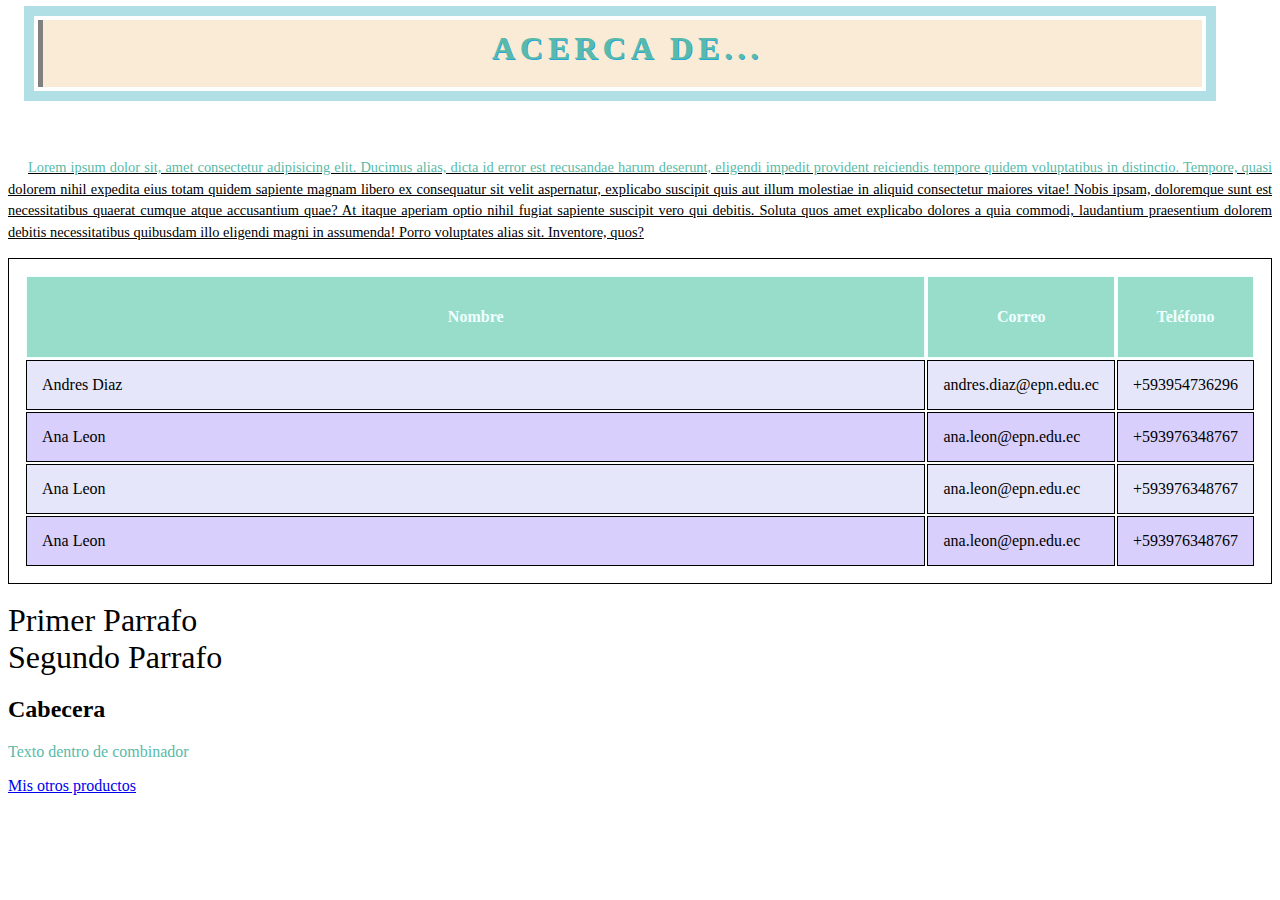
<file: about.html>
<!DOCTYPE html>
<html lang="en">
<head>
    <meta charset="UTF-8">
    <meta name="viewport" content="width=device-width, initial-scale=1.0">
    <title>Acerca de...</title>
    <link href="https://cdn.jsdelivr.net/npm/bootstrap@5.3.2/dist/css/bootstrap.min.css" rel="stylesheet" 
        integrity="sha384-T3c6CoIi6uLrA9TneNEoa7RxnatzjcDSCmG1MXxSR1GAsXEV/Dwwykc2MPK8M2HN" crossorigin="anonymous">

    <script src="https://cdn.jsdelivr.net/npm/@popperjs/core@2.11.8/dist/umd/popper.min.js" integrity="sha384-I7E8VVD/ismYTF4hNIPjVp/Zjvgyol6VFvRkX/vR+Vc4jQkC+hVqc2pM8ODewa9r" crossorigin="anonymous"></script>
    <script src="https://cdn.jsdelivr.net/npm/bootstrap@5.3.2/dist/js/bootstrap.min.js" integrity="sha384-BBtl+eGJRgqQAUMxJ7pMwbEyER4l1g+O15P+16Ep7Q9Q+zqX6gSbd85u4mG4QzX+" crossorigin="anonymous"></script>
    
    <style>
        /* Tus estilos personalizados si es necesario */
        #titulo {
            font-weight: bold;
            font-size: 2em;
            color: rgb(177, 115, 177);
            text-align: center;
            vertical-align: text-bottom;
            text-transform: uppercase;
            letter-spacing: 5px;
            text-shadow: 1px 1px rgb(40, 166, 216);
            background-color: antiquewhite;
            border-left: 5px gray solid;
            padding: 10px 30px 20px 40px;
            margin: 20px 70px 70px 30px;
            outline-style: solid;
            outline-color: powderblue;
            outline-width: 10px;
            outline-offset: 4px;
            font-family: "Times New Roman", sans-serif;
        }

        .inicio {
            font-size: 0.9em;
            text-align: justify;
            text-decoration: underline;
            text-indent: 20px;
            line-height: 1.5;
        }

        table, td, th {
            border: 1px solid;
            width: 100%;
            padding: 15px;
        }

        table {
            border-collapse:separate;
        }

        thead tr th{
            height: 50px;
            text-align: center;
            color: azure;
            vertical-align: middle;
            background-color: #98DDCA;
            font-family: "Times New Roman", sans-serif;
        }

        td:hover {
            color: #F5B7B1;
        }

        tr:nth-child(even) {
            background-color: #D9CFFC;
        }

        tr:nth-child(odd) {
            background-color: #E6E6FA;
        }

        span:first-child {
            font-size: 1em;
            font-family: "Times New Roman", sans-serif;
        }

        p::first-line {
            color: #59baa9;
            font-family: "Times New Roman", sans-serif;
        }

        .combinador > p {
            background-color: beige;
            font-family: "Times New Roman", sans-serif;
            font-size: 3em;
        }

        #Parrafo{
            font-family: "Times New Roman", sans-serif;
            font-size: 2em;
        }

        .combinador > h1{
            font-family: "Times New Roman", sans-serif;
        }
        
    </style>
</head>
<body class="container">
    <!-- Utilizamos el sistema de rejilla de Bootstrap -->

    <p id="titulo" class="text-center font-weight-bold display-4 text-uppercase mt-5">Acerca de...</p>

    <p class="inicio">
        Lorem ipsum dolor sit, amet consectetur adipisicing elit. Ducimus alias, dicta id error est recusandae harum deserunt, eligendi impedit provident reiciendis tempore quidem voluptatibus in distinctio. Tempore, quasi dolorem nihil expedita eius totam quidem sapiente magnam libero ex consequatur sit velit aspernatur, explicabo suscipit quis aut illum molestiae in aliquid consectetur maiores vitae! Nobis ipsam, doloremque sunt est necessitatibus quaerat cumque atque accusantium quae? At itaque aperiam optio nihil fugiat sapiente suscipit vero qui debitis. Soluta quos amet explicabo dolores a quia commodi, laudantium praesentium dolorem debitis necessitatibus quibusdam illo eligendi magni in assumenda! Porro voluptates alias sit. Inventore, quos?
    </p>

    <div class="container">
        <table class="table-responsive">
            <thead >
                <tr >
                    <th>Nombre</th>
                    <th>Correo</th>
                    <th>Teléfono</th>
                </tr>
            </thead>
            <tbody>
                <tr>
                    <td>Andres Diaz</td>
                    <td>andres.diaz@epn.edu.ec</td>
                    <td>+593954736296</td>
                </tr>
                <tr>
                    <td>Ana Leon</td>
                    <td>ana.leon@epn.edu.ec</td>
                    <td>+593976348767</td>
                </tr>
                <tr>
                    <td>Ana Leon</td>
                    <td>ana.leon@epn.edu.ec</td>
                    <td>+593976348767</td>
                </tr>
                <tr>
                    <td>Ana Leon</td>
                    <td>ana.leon@epn.edu.ec</td>
                    <td>+593976348767</td>
                </tr
            </tbody>
        </table>
    </div>

    <br>

    <div class="row">
        <div id="Parrafo"  class="col">
            <span>Primer Parrafo</span>
        </div>
        <div id="Parrafo" class="col" >
            <span>Segundo Parrafo</span>
        </div>
        <div class="col" class="combinador">
            <h2>Cabecera</h1>
            <p>Texto dentro de combinador</p>
        </div>
    </div>

    <a href="https://es.wikipedia.org" target="_self" class="btn btn-primary">Mis otros productos</a>
</body>
</html>
</file>
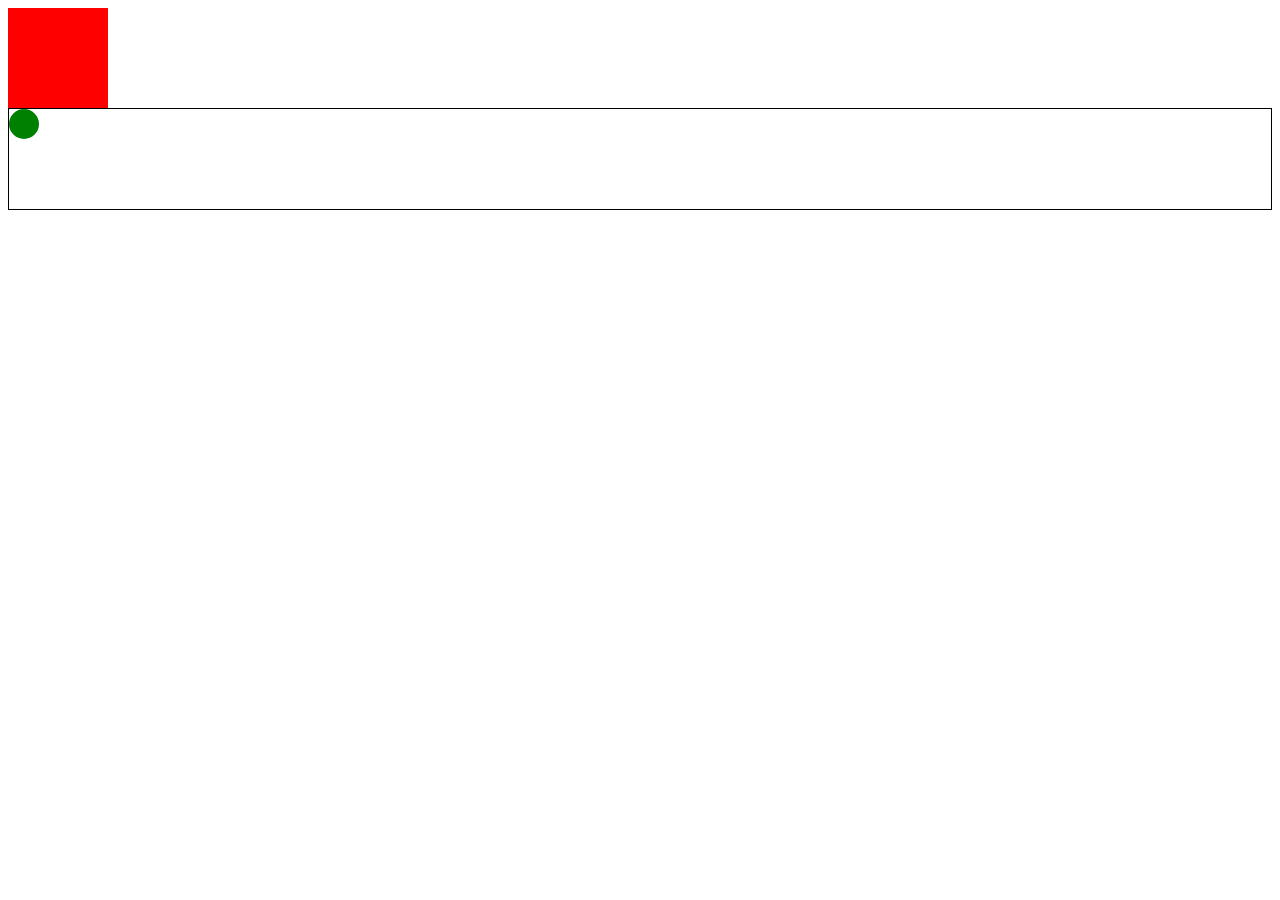
<file: animations.html>
<!DOCTYPE html>
<html lang="en">
<head>
    <meta charset="UTF-8">
    <meta name="viewport" content="width=device-width, initial-scale=1.0">
    <title>Animations</title>
    <style>
         @keyframes example {
            from {
                background-color: red;
            }

            to {
                background-color: yellow;
            }
        }

        @keyframes example2 {
            0% {
                background-color: red;
            }

            25% {
                background-color: yellow;
            }

            50% {
                background-color: blue;
            }

            100% {
                background-color: green;
            }
        }

        #animation1 {
            width: 100px;
            height: 100px;
            background-color: red;
            animation-name: example2;
            animation-duration: 4s;
            animation-iteration-count: infinite;
        }

        #container {
            height: 100px;
            border: 1px solid black;
            position: relative;
        }

        @keyframes bounce {
            0% {
                left: 0px;
                top: 0px;
            }

            25% {
                left: 200px;
                top: 70px;
            }

            50% {
                left: 300px;
                top: 20px;
            }

            100% {
                left: 0px;
                top: 0px;
            }
        }

        #child {
            position: absolute;
            width: 30px;
            height: 30px;
            background-color: green;
            border-radius: 50px;
            animation: bounce 10s;
            animation-iteration-count: infinite;
        }
    </style>
</head>
<body>
    <div id="animation1"></div>
    <div id="container">
        <div id="child"></div>
    </div>
</body>
</html>
</file>
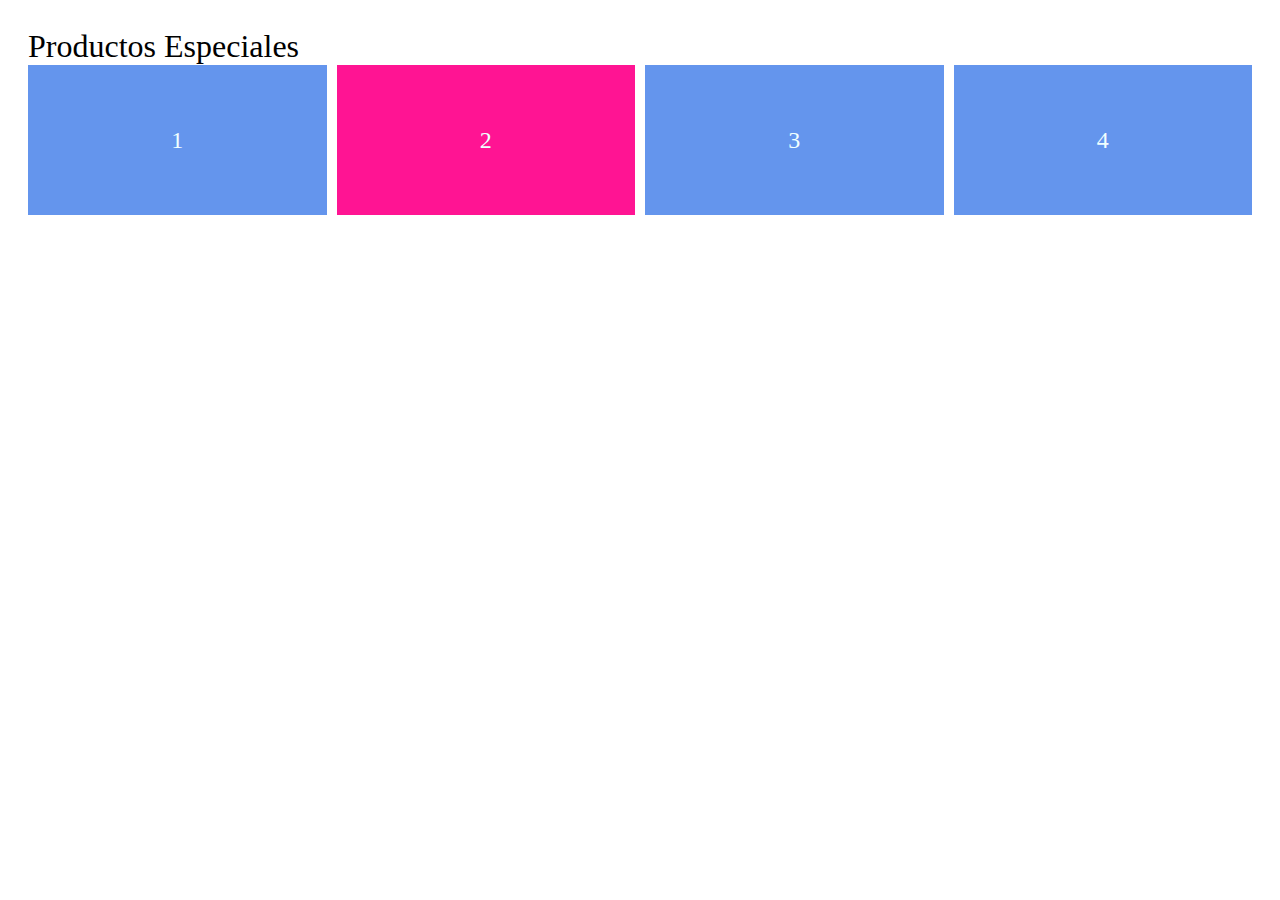
<file: bonus.html>
<!DOCTYPE html>
<html lang="en">

<head>
    <meta charset="UTF-8">
    <meta name="viewport" content="width=device-width, initial-scale=1.0">
    <title>Productos Especiales</title>

    <link href="https://cdn.jsdelivr.net/npm/bootstrap@5.3.2/dist/css/bootstrap.min.css" rel="stylesheet" 
        integrity="sha384-T3c6CoIi6uLrA9TneNEoa7RxnatzjcDSCmG1MXxSR1GAsXEV/Dwwykc2MPK8M2HN" crossorigin="anonymous">

    <script src="https://cdn.jsdelivr.net/npm/@popperjs/core@2.11.8/dist/umd/popper.min.js" integrity="sha384-I7E8VVD/ismYTF4hNIPjVp/Zjvgyol6VFvRkX/vR+Vc4jQkC+hVqc2pM8ODewa9r" crossorigin="anonymous"></script>
    <script src="https://cdn.jsdelivr.net/npm/bootstrap@5.3.2/dist/js/bootstrap.min.js" integrity="sha384-BBtl+eGJRgqQAUMxJ7pMwbEyER4l1g+O15P+16Ep7Q9Q+zqX6gSbd85u4mG4QzX+" crossorigin="anonymous"></script>

    <style>
        body {
            padding: 20px;
        }

        .container {
            display: flex;
            flex-wrap: wrap;
            justify-content: space-between;
            gap: 10px;
        }

        .container>div {
            flex-grow: 1;
            min-width: 100px;
            min-height: 100px;
            background-color: cornflowerblue;
            color: azure;
            display: flex;
            align-items: center;
            justify-content: center;
            font-size: 1.5em;
        }

        .container>div.larger {
            min-width: 150px;
            min-height: 150px;
            background-color: deeppink;
        }

        #Parrafo{
            font-family: "Times New Roman", sans-serif;
            font-size: 2em;
        }
    </style>
</head>

<body class="container-fluid">
    
    <div id="Parrafo"  class="col">
        <span>Productos Especiales</span>
    </div>

    <div class="container">
        <div class="col-sm-6 col-md-3">1</div>
        <div class="col-sm-6 col-md-3 larger">2</div>
        <div class="col-sm-6 col-md-3">3</div>
        <div class="col-sm-6 col-md-3">4</div>
    </div>
</body>

</html>
</file>
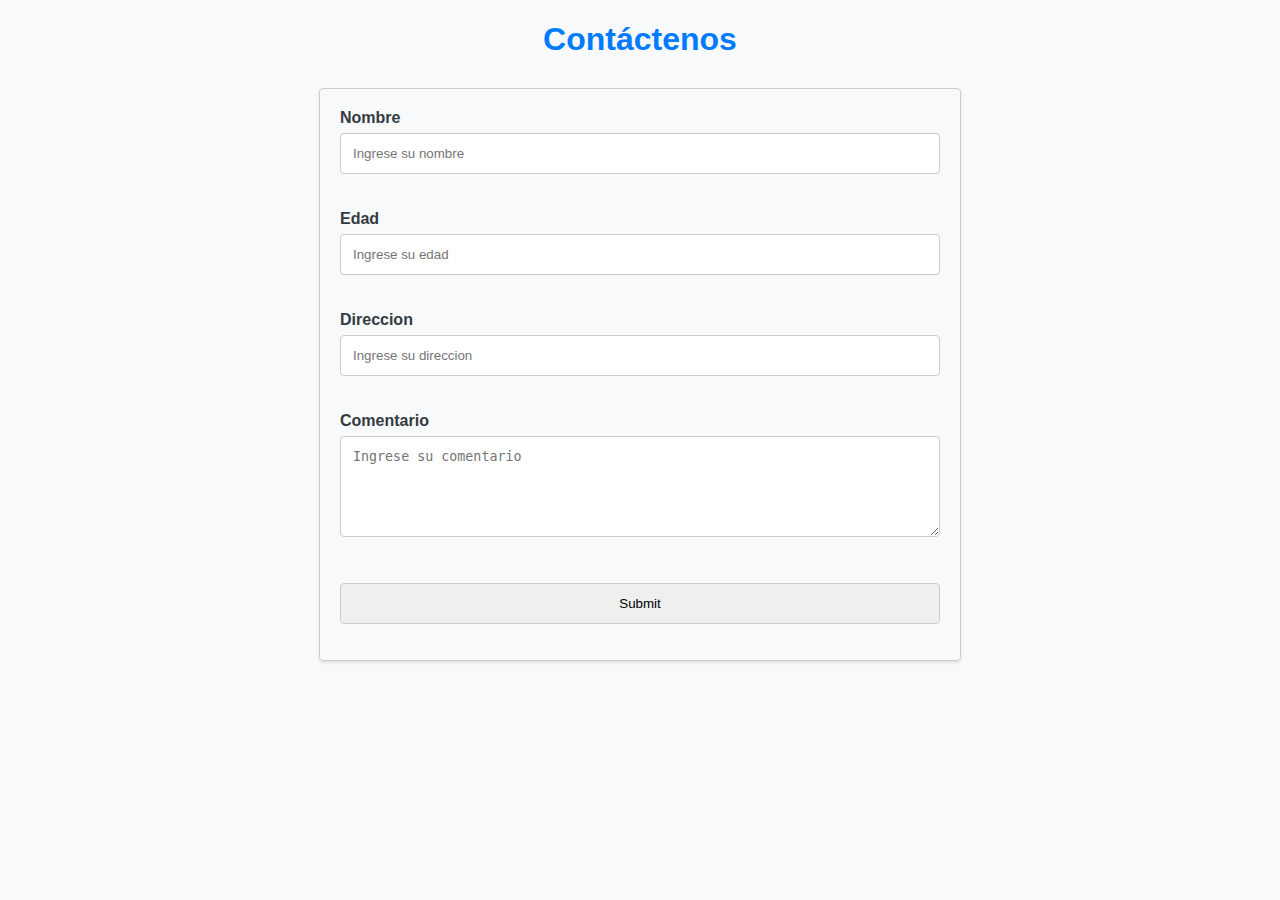
<file: contact-copy.html>
<!DOCTYPE html>
<html lang="es">

<head>
    <meta charset="UTF-8">
    <meta name="viewport" content="width=device-width, initial-scale=1.0">
    <title>Contáctenos</title>

    <link href="https://cdn.jsdelivr.net/npm/bootstrap@5.3.2/dist/css/bootstrap.min.css" rel="stylesheet"
        integrity="sha384-T3c6CoIi6uLrA9TneNEoa7RxnatzjcDSCmG1MXxSR1GAsXEV/Dwwykc2MPK8M2HN" crossorigin="anonymous">

    <script src="https://cdn.jsdelivr.net/npm/@popperjs/core@2.11.8/dist/umd/popper.min.js"
        integrity="sha384-I7E8VVD/ismYTF4hNIPjVp/Zjvgyol6VFvRkX/vR+Vc4jQkC+hVqc2pM8ODewa9r"
        crossorigin="anonymous"></script>
    <script src="https://cdn.jsdelivr.net/npm/bootstrap@5.3.2/dist/js/bootstrap.min.js"
        integrity="sha384-BBtl+eGJRgqQAUMxJ7pMwbEyER4l1g+O15P+16Ep7Q9Q+zqX6gSbd85u4mG4QzX+"
        crossorigin="anonymous"></script>

    <style>
        /* Estilos CSS mejorados */
        body {
            font-family: Arial, sans-serif;
            background-color: #f8f9fa;
            color: #495057;
        }

        h1 {
            color: #007bff;
            text-align: center;
            margin-bottom: 30px;
        }

        form {
            max-width: 600px;
            margin: auto;
            padding: 20px;
            border: 1px solid #ccc;
            border-radius: 4px;
            box-shadow: 0 2px 3px rgba(0, 0, 0, 0.1);
        }

        .form-group {
            margin-bottom: 20px;
        }

        label {
            font-weight: bold;
            color: #343a40;
        }

        input,
        textarea,
        select {
            width: 100%;
            padding: 12px;
            border: 1px solid #ccc;
            border-radius: 4px;
            box-sizing: border-box;
            margin-top: 6px;
            margin-bottom: 16px;
            resize: vertical;
        }

        button {
            background-color: #007bff;
            color: white;
            padding: 12px 20px;
            border: none;
            border-radius: 4px;
            cursor: pointer;
        }

        button:hover {
            background-color: #0056b3;
        }

        input[type='checkbox'],
        input[type='radio'] {
            transform: scale(0.8);
        }
    </style>
</head>

<body onload="pageInitialize();" class="container mt-5">

    <h1>Contáctenos</h1>

    <form method="post" action="contact-process.php"  enctype="multipart/form-data" onsubmit=" return validateFormJS();">
        <div class="form-group">
            <label for="nombre" class="mb-3">Nombre</label>
            <input type="text" class="form-control" id="nombre" name="Nombre" placeholder="Ingrese su nombre"
                onchange="changeInput();">
        </div>

        <div class="form-group">
            <label for="age" class="mb-3">Edad</label>
            <input type="number" class="form-control" id="age" name="Edad" placeholder="Ingrese su edad" >
        </div>

        <div class="form-group">
            <label for="age" class="mb-3">Direccion</label>
            <input type="text" class="form-control" id="direccion" name="Direccion" placeholder="Ingrese su direccion" >
        </div>

        <div class="form-group">
            <label for="comentario" class="mb-3">Comentario</label>
            <textarea class="form-control" id="comentario" name="Comentario" rows="5"
                placeholder="Ingrese su comentario" ></textarea>
        </div>


        <input type="submit" value="Submit" name="submit">

    </form>


   

</body>

</html>
</file>
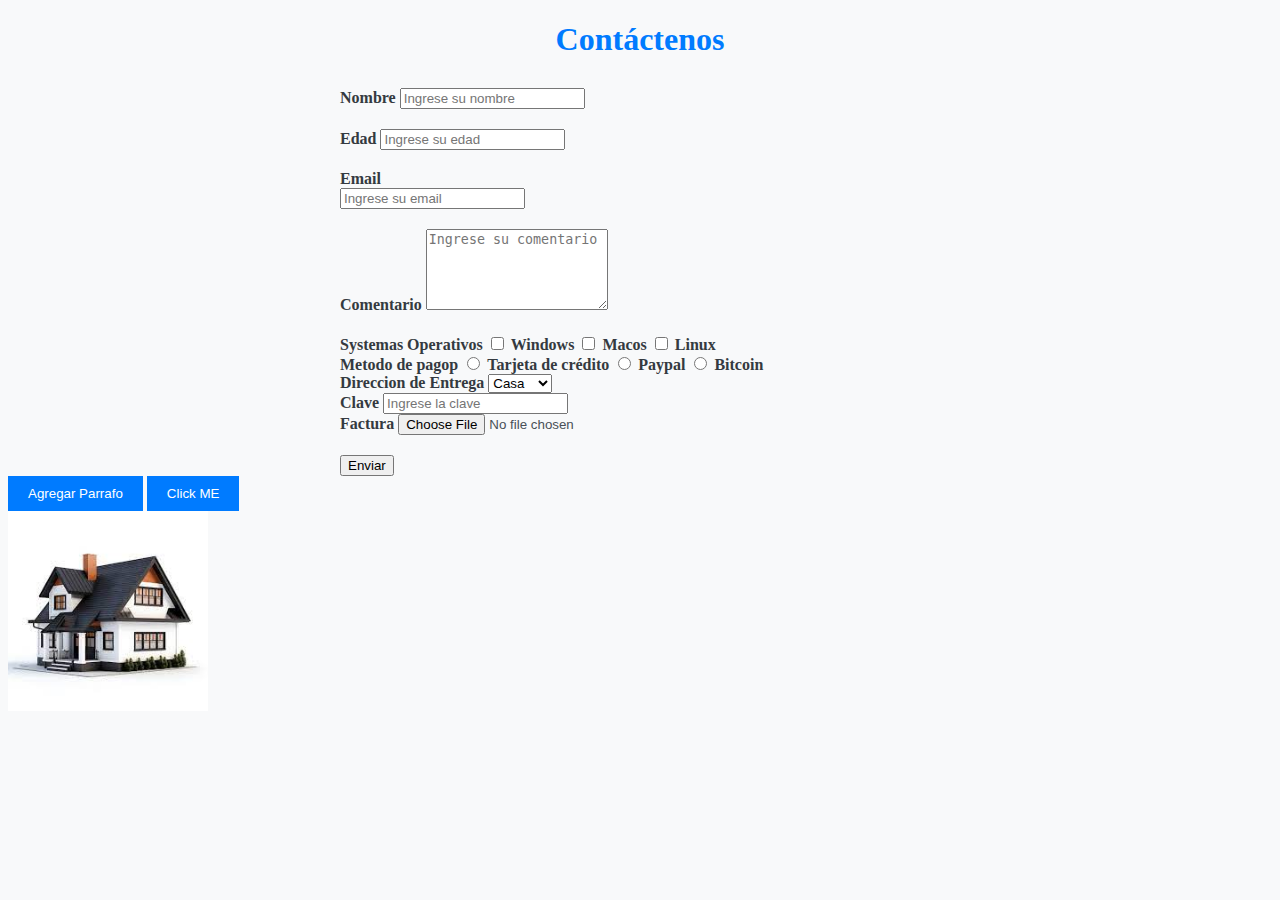
<file: contact.html>
<!DOCTYPE html>
<html lang="es">

<head>
    <meta charset="UTF-8">
    <meta name="viewport" content="width=device-width, initial-scale=1.0">
    <title>Contáctenos</title>

    <link href="https://cdn.jsdelivr.net/npm/bootstrap@5.3.2/dist/css/bootstrap.min.css" rel="stylesheet" 
    integrity="sha384-T3c6CoIi6uLrA9TneNEoa7RxnatzjcDSCmG1MXxSR1GAsXEV/Dwwykc2MPK8M2HN" crossorigin="anonymous">

    <script src="https://cdn.jsdelivr.net/npm/@popperjs/core@2.11.8/dist/umd/popper.min.js" integrity="sha384-I7E8VVD/ismYTF4hNIPjVp/Zjvgyol6VFvRkX/vR+Vc4jQkC+hVqc2pM8ODewa9r" crossorigin="anonymous"></script>
    <script src="https://cdn.jsdelivr.net/npm/bootstrap@5.3.2/dist/js/bootstrap.min.js" integrity="sha384-BBtl+eGJRgqQAUMxJ7pMwbEyER4l1g+O15P+16Ep7Q9Q+zqX6gSbd85u4mG4QzX+" crossorigin="anonymous"></script>

    <style>
        body {
            background-color: #f8f9fa; /* Gris claro */
            color: #495057; /* Gris oscuro */
        }

        h1 {
            color: #007bff; /* Azul */
            text-align: center;
            margin-bottom: 30px;
        }

        form {
            max-width: 600px;
            margin: auto;
        }

        .form-group {
            margin-bottom: 20px;
        }

        label {
            font-weight: bold;
            color: #343a40; /* Gris más oscuro */
        }

        textarea {
            resize: vertical;
        }

        button {
            background-color: #007bff; /* Azul */
            color: #fff; /* Blanco */
            border: none;
            padding: 10px 20px;
            cursor: pointer;
        }

        button:hover {
            background-color: #0056b3; /* Azul más oscuro */
        }
    </style>
</head>

<body onload="pageInitialize();" class="container mt-5">

    <h1>Contáctenos</h1>

    <form method="post" action="/processForm.html" onsubmit=" return validateForm();">
        <div class="form-group">
            <label for="nombre" class="mb-3">Nombre</label>
            <input  type="text" class="form-control" id="nombre" name="nombre" placeholder="Ingrese su nombre" onchange="changeInput();" required />
        </div>

        <div class="form-group">
            <label for="age" class="mb-3">Edad</label>
            <input  type="number" class="form-control" id="age" name="age" placeholder="Ingrese su edad" >
        </div>

        <div class="form-group">
            <label for="email" class="mb-3">Email</label>
            <br>
            <input  type="email" class="form-control" id="email" name="email" placeholder="Ingrese su email" onkeydown="OnKeyDownEvent();">
        </div>

        <div class="form-group">
            <label for="comentario" class="mb-3">Comentario</label>
            <textarea class="form-control" id="comentario" name="comentario" rows="5" placeholder="Ingrese su comentario"></textarea>
        </div>

        <div class="form-group">
            <label >Systemas Operativos</label>
            <input type="checkbox" id="windows" name="os" value="Windows"></textarea>
            <label for="windows">Windows</label>

            <input type="checkbox" id="macos" name="os" value="Macos"></textarea>
            <label for="macos">Macos</label>

            <input type="checkbox" id="linux" name="os" value="Linux"></textarea>
            <label for="linux">Linux</label>

            <br />

            <label > Metodo de pagop</label>
            <input type="radio" id="creditcard" name="paymentMethod" value="creditcard">
            <label for="creditcard"> Tarjeta de cr&eacute;dito</label>

            <input type="radio" id="paypal" name="paymentMethod" value="paypal">
            <label for="paypal"> Paypal</label>

            <input type="radio" id="bitcoin" name="paymentMethod" value="bitcoin">
            <label for="bitcoin"> Bitcoin</label>

            <br />
            <label for="deliveryAddress"> Direccion de Entrega</label>
            <select id="deliveryAddress">
                <option> Casa</option>
                <option> Oficina</option>
                <option> Otro</option>
            </select>

            <br />

            <label for="clave">Clave</label>
            <input id="clave" type="password" placeholder="Ingrese la clave">

            <br />

            <label for="invoice">Factura</label>
            <input id="invoice" type="file" >

        </div>

        <input type="submit" value="Enviar">

    </form>

    <button onclick="agregarParrafo();" type="submit" class="btn btn-primary">Agregar Parrafo</button>
    <button onclick="this.innerHTML= Date();" type="submit" class="btn btn-primary">Click ME</button>
    <br />
    <img onmouseover="changeStyle(this, '300px'); changeImage(this, 'V')" 
     onmouseout="changeStyle(this, '200px'); changeImage(this,'assets/images/' )"  
     src="assets/images/casa.jpg" width="200px" />


   <script>
    
    function validateForm(){
        var inputName= document.getElementById("name");
        if(inputName == ''){
            return false; 
        }
        
        if(isNaN()){

        }
        return true;
    }

    function changeImage(element, imagesrc){
        element.src=imagesrc;
    }

    function changeStyle(element, newsize){
        element.style.width = newsize;
        //element.style['background-color'] = "red";
    }

    function agregarParrafo(){
    var parrafo = document.createElement("p");
    var texto= document.createTextNode("Este parrafo fue creado dinamicamente");
    parrafo.appendChild(texto);
    document.body.appendChild(parrafo);
    }

    function pageInitialize(){
        console.log("pageInitializate ...");
    }

    function changeInput(){
        console.log("changeInput....");
    }

   </script>
   
</body>

</html>
</file>
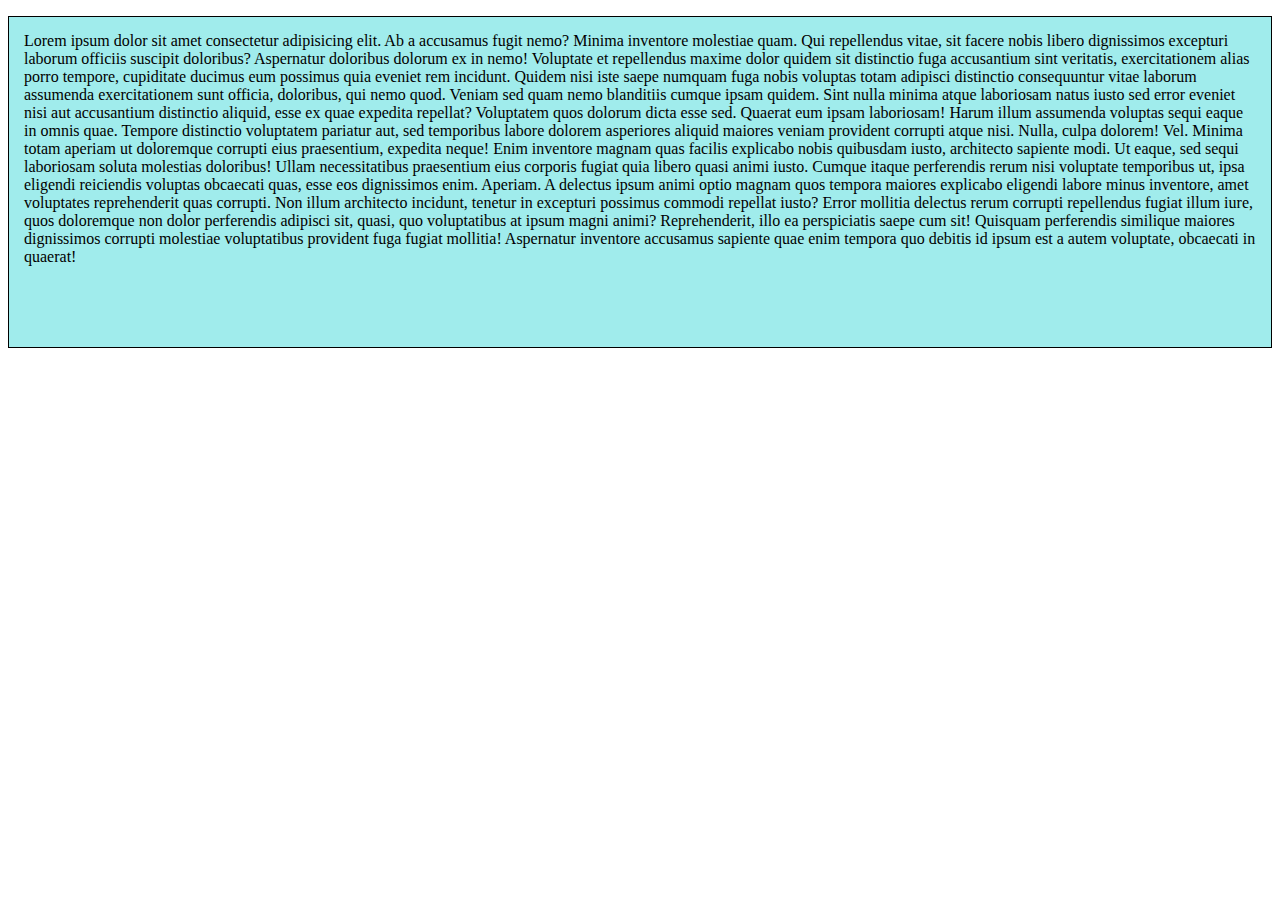
<file: Overflow.html>
<!DOCTYPE html>
<html lang="en">
<head>
    <meta charset="UTF-8">
    <meta name="viewport" content="width=device-width, initial-scale=1.0">
    <title>Overflow</title>
    <style>
        #overFlowText {
            height: 300px;
            overflow: auto;
            border: 1px solid black;
            background-color: rgb(160, 236, 236);
            padding: 15px;
        }
    </style>
</head>
<body>
    <p id="overFlowText">Lorem ipsum dolor sit amet consectetur adipisicing elit. Ab a accusamus fugit nemo? Minima
        inventore molestiae
        quam. Qui repellendus vitae, sit facere nobis libero dignissimos excepturi laborum officiis suscipit doloribus?
        Aspernatur doloribus dolorum ex in nemo! Voluptate et repellendus maxime dolor quidem sit distinctio fuga
        accusantium sint veritatis, exercitationem alias porro tempore, cupiditate ducimus eum possimus quia eveniet rem
        incidunt.
        Quidem nisi iste saepe numquam fuga nobis voluptas totam adipisci distinctio consequuntur vitae laborum
        assumenda exercitationem sunt officia, doloribus, qui nemo quod. Veniam sed quam nemo blanditiis cumque ipsam
        quidem.
        Sint nulla minima atque laboriosam natus iusto sed error eveniet nisi aut accusantium distinctio aliquid, esse
        ex quae expedita repellat? Voluptatem quos dolorum dicta esse sed. Quaerat eum ipsam laboriosam!
        Harum illum assumenda voluptas sequi eaque in omnis quae. Tempore distinctio voluptatem pariatur aut, sed
        temporibus labore dolorem asperiores aliquid maiores veniam provident corrupti atque nisi. Nulla, culpa dolorem!
        Vel.
        Minima totam aperiam ut doloremque corrupti eius praesentium, expedita neque! Enim inventore magnam quas facilis
        explicabo nobis quibusdam iusto, architecto sapiente modi. Ut eaque, sed sequi laboriosam soluta molestias
        doloribus!
        Ullam necessitatibus praesentium eius corporis fugiat quia libero quasi animi iusto. Cumque itaque perferendis
        rerum nisi voluptate temporibus ut, ipsa eligendi reiciendis voluptas obcaecati quas, esse eos dignissimos enim.
        Aperiam.
        A delectus ipsum animi optio magnam quos tempora maiores explicabo eligendi labore minus inventore, amet
        voluptates reprehenderit quas corrupti. Non illum architecto incidunt, tenetur in excepturi possimus commodi
        repellat iusto?
        Error mollitia delectus rerum corrupti repellendus fugiat illum iure, quos doloremque non dolor perferendis
        adipisci sit, quasi, quo voluptatibus at ipsum magni animi? Reprehenderit, illo ea perspiciatis saepe cum sit!
        Quisquam perferendis similique maiores dignissimos corrupti molestiae voluptatibus provident fuga fugiat
        mollitia! Aspernatur inventore accusamus sapiente quae enim tempora quo debitis id ipsum est a autem voluptate,
        obcaecati in quaerat!</p>
</body>
</html>
</file>
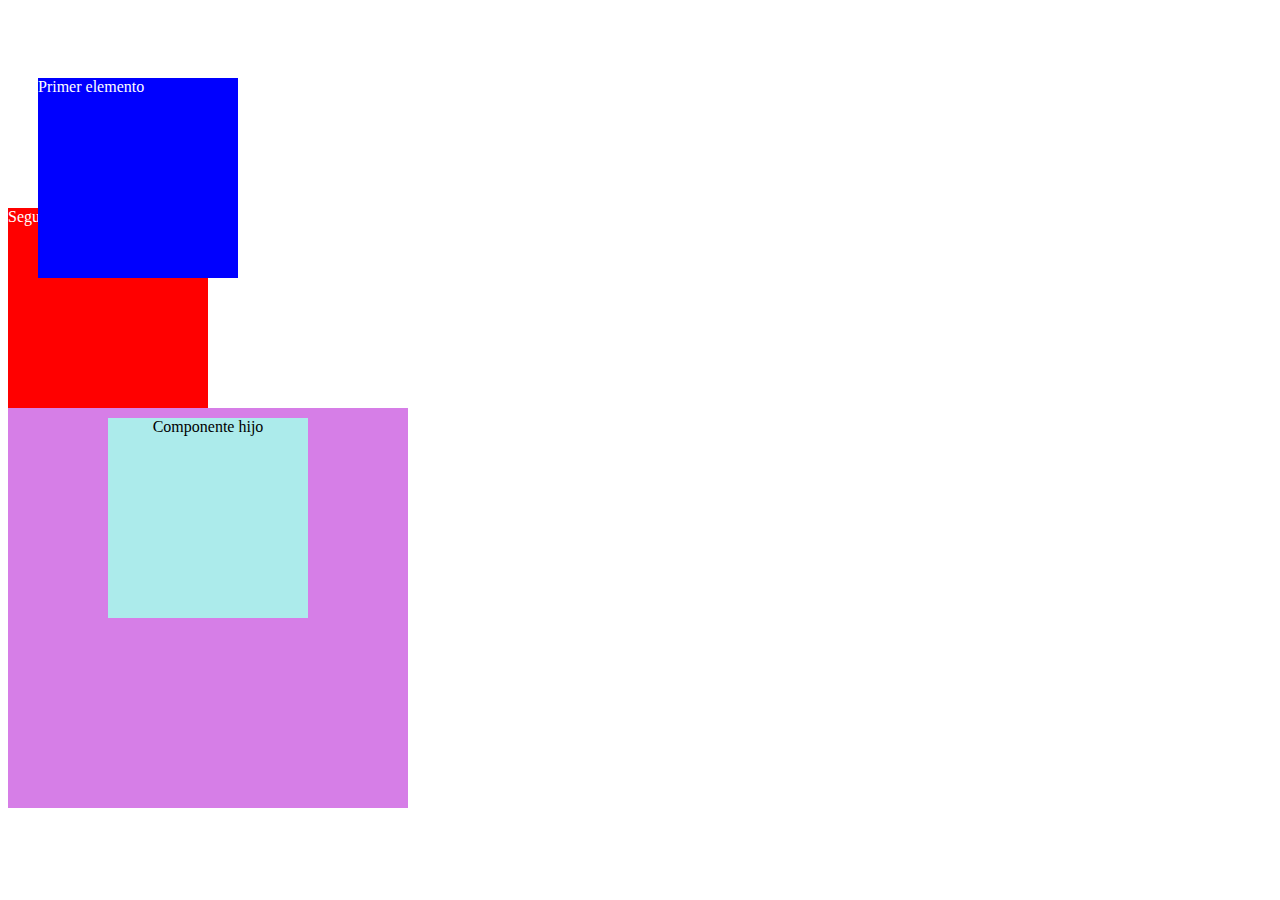
<file: position.html>
<!DOCTYPE html>
<html lang="en">
<head>
    <meta charset="UTF-8">
    <meta name="viewport" content="width=device-width, initial-scale=1.0">
    <title>Posicionamiento</title>
    <style>
        #firstElement {
            position: relative;
            left: 30px;
            top: 70px;
            /*
            right: 30px;
            bottom: 10px;
            */
            width: 200px;
            height: 200px;
            background-color: blue;
            color: white;
            z-index: 2;
        }

        #secondElement {
            position: relative;
            width: 200px;
            height: 200px;
            background-color: red;
            color: white;
            z-index: 1;
        }

        #container {
            width: 400px;
            height: 400px;
            position: relative;
            background-color: rgb(214, 126, 231);
            text-align: center;
        }

        #child {
            position: absolute;
            left: 100px;
            top: 10px;
            width: 200px;
            height: 200px;
            background-color: rgb(172, 235, 235);
            color: black;
        }
    </style>
</head>
<body>
    <div id="firstElement">Primer elemento</div>
    <div id="secondElement">Segundo Elemnto</div>

    <div id="container">
        <div id="child">
            Componente hijo
        </div>
    </div>
</body>
</html>
</file>
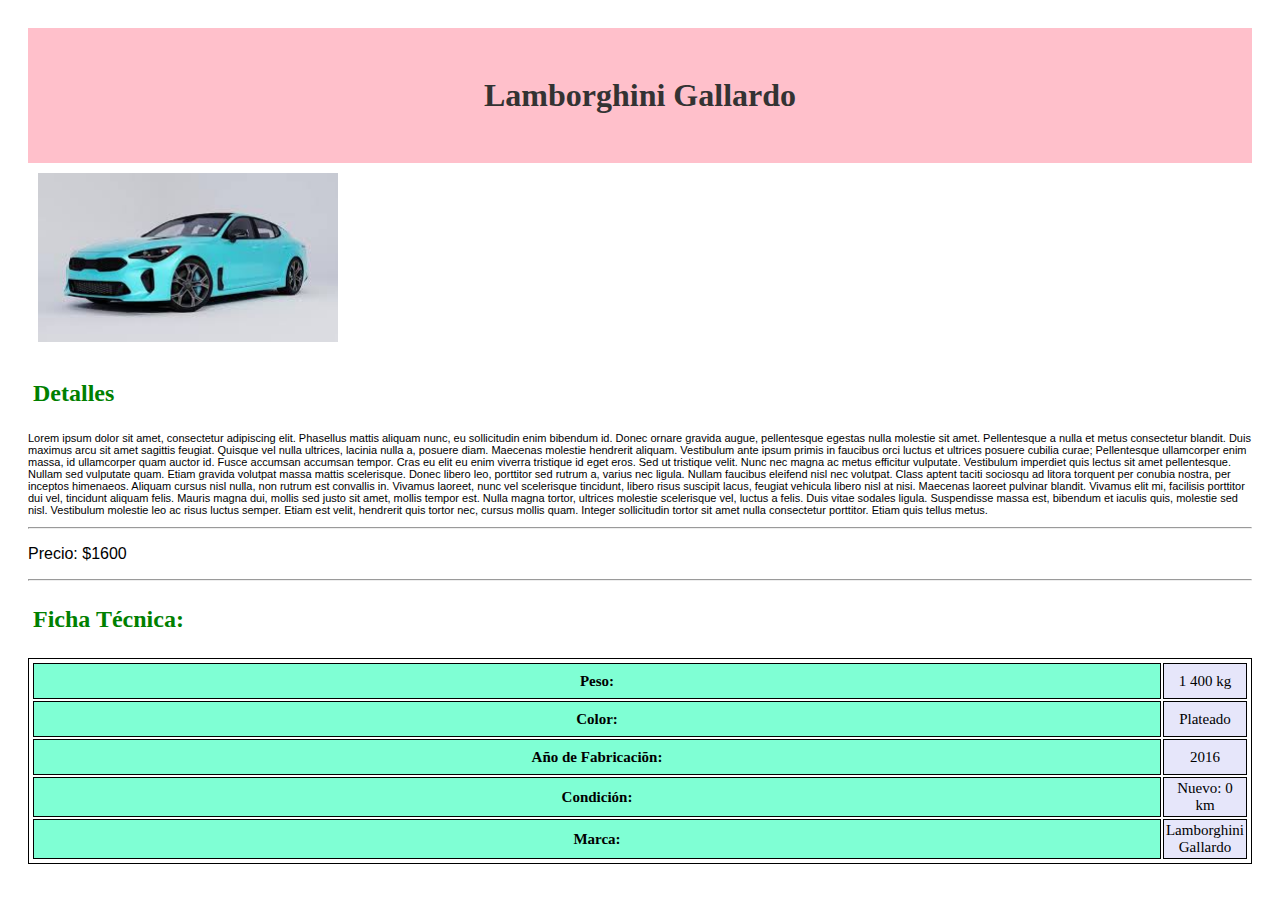
<file: product.html>
<!DOCTYPE html>
<html>

    <head>
        <title> Lamborghini Gallardo</title>
        <link rel="stylesheet" href="assets/styles/styles.css" />
        <!--Selector por clave cual es el tag html al cual se le quiere modificar el estilo-->
        <link href="https://cdn.jsdelivr.net/npm/bootstrap@5.3.2/dist/css/bootstrap.min.css" rel="stylesheet" 
        integrity="sha384-T3c6CoIi6uLrA9TneNEoa7RxnatzjcDSCmG1MXxSR1GAsXEV/Dwwykc2MPK8M2HN" crossorigin="anonymous">

        <script src="https://cdn.jsdelivr.net/npm/@popperjs/core@2.11.8/dist/umd/popper.min.js" integrity="sha384-I7E8VVD/ismYTF4hNIPjVp/Zjvgyol6VFvRkX/vR+Vc4jQkC+hVqc2pM8ODewa9r" crossorigin="anonymous"></script>
        <script src="https://cdn.jsdelivr.net/npm/bootstrap@5.3.2/dist/js/bootstrap.min.js" integrity="sha384-BBtl+eGJRgqQAUMxJ7pMwbEyER4l1g+O15P+16Ep7Q9Q+zqX6gSbd85u4mG4QzX+" crossorigin="anonymous"></script>
    
        <style>
            body {
            padding: 20px;
        }

        h1 {
            background-color: #ffc0cb;
            color: #333; /* Dark Gray */
            text-align: center;
            width: 100%;
            height: 15vh; /* El 10% de la altura de la pantalla */
            display: flex;
            align-items: center;
            justify-content: center;
            font-family: "Times New Roman", sans-serif;
            margin: 0;
        }
        
        #imgProduct {
            max-width: 100%;
            height: auto;
            padding: 10px;
        }

        h2 {
            font-family: "Times New Roman", sans-serif;
            padding: 5px;
        }

        .cell-header {
            font-weight: bold;
        }

        table, td, th {
            border: 1px solid;
            width: 100%;
            padding: 2px;
        }

        table {
            border-collapse:separate;
        }

        tbody tr td{
            height: 30px;
            text-align: center;
            color: black;
            vertical-align: middle;
            background-color: #E6E6FA;
            font-family: "Times New Roman", sans-serif;
            font-size: 15px;
        }
           
        </style>
    </head>

    <body>

        <h1 id="productName">Lamborghini Gallardo</h1>
       
        <div class="text-center"> 
            <img id="imgProduct" src="assets\images\Lambo.jpg" class="img-fluid"  width="300px" />
        </div>
        

        <h2 id="productDetailsTitle">Detalles </h2>

        <p style="font-size: 11px;"> Lorem ipsum dolor sit amet, consectetur adipiscing elit. 
            Phasellus mattis aliquam nunc, eu sollicitudin enim bibendum id. 
            Donec ornare gravida augue, pellentesque egestas nulla molestie sit amet. 
            Pellentesque a nulla et metus consectetur blandit. 
            Duis maximus arcu sit amet sagittis feugiat. Quisque vel nulla ultrices, lacinia nulla a, posuere diam. 
            Maecenas molestie hendrerit aliquam. 
            Vestibulum ante ipsum primis in faucibus orci luctus et ultrices posuere cubilia curae; 
            Pellentesque ullamcorper enim massa, id ullamcorper quam auctor id. 
            Fusce accumsan accumsan tempor. Cras eu elit eu enim viverra tristique id eget eros. 
            Sed ut tristique velit. Nunc nec magna ac metus efficitur vulputate. 
            Vestibulum imperdiet quis lectus sit amet pellentesque. Nullam sed vulputate quam. 
            Etiam gravida volutpat massa mattis scelerisque.

            Donec libero leo, porttitor sed rutrum a, varius nec ligula. 
            Nullam faucibus eleifend nisl nec volutpat. 
            Class aptent taciti sociosqu ad litora torquent per conubia nostra, per inceptos himenaeos. 
            Aliquam cursus nisl nulla, non rutrum est convallis in. 
            Vivamus laoreet, nunc vel scelerisque tincidunt, libero risus suscipit lacus, feugiat vehicula libero nisl at nisi. 
            Maecenas laoreet pulvinar blandit. Vivamus elit mi, facilisis porttitor dui vel, tincidunt aliquam felis.
            Mauris magna dui, mollis sed justo sit amet, mollis tempor est. 
            Nulla magna tortor, ultrices molestie scelerisque vel, luctus a felis. 
            Duis vitae sodales ligula. Suspendisse massa est, bibendum et iaculis quis, molestie sed nisl.
            Vestibulum molestie leo ac risus luctus semper.
            Etiam est velit, hendrerit quis tortor nec, cursus mollis quam.
            Integer sollicitudin tortor sit amet nulla consectetur porttitor. Etiam quis tellus metus.
        </p>

        <div>
            <hr>
            <p>
                Precio: $1600
            </p>
        </div>
        
        <p>
            <hr>
            <h2> Ficha T&eacutecnica:</h2>
        </p>


        <div class="container">
            <table class="table-responsive">
                <tbody>
                    <tr>
                        <td class="cell-header">Peso:</td>
                        <td>1 400 kg</td>
                    </tr>
        
                    <tr>
                        <td class="cell-header">Color:</td>
                        <td>Plateado</td>
                    </tr>
        
                    <tr>
                        <td class="cell-header">A&ntilde;o de Fabricaci&otilde;n: </td>
                        <td>2016</td>
                    </tr>
        
                    <tr>
                        <td class="cell-header"> Condici&oacute;n:</td>
                        <td>Nuevo: 0 km</td>
                    </tr>
        
                    <tr>
                        <td class="cell-header">Marca:</td>
                        <td>Lamborghini Gallardo</td>
                    </tr>
                </tbody>
            </table>
        </div>
    
        <script>
            function traverseDOM(nodo){
                var childNodes= nodo.childNodes;
    
                childNodes.forEach(element=>{
                    console.log("=====================================");
                    console.log("Nodo: "+ element.nodeName + ", Tipo: " + element.nodeType + ",Valor: " + element.nodeValue);
                    console.log("Nodo padre: " + element.parentNode);
    
                    if(element.hasChildNodes){
                        traverseDOM(element);
                    }
                });
                
                /*for(var i=0; i<childNodes.length; i++){}
                */
            }
            traverseDOM(document.body)
        </script>

    </body>
   
</html>
</file>
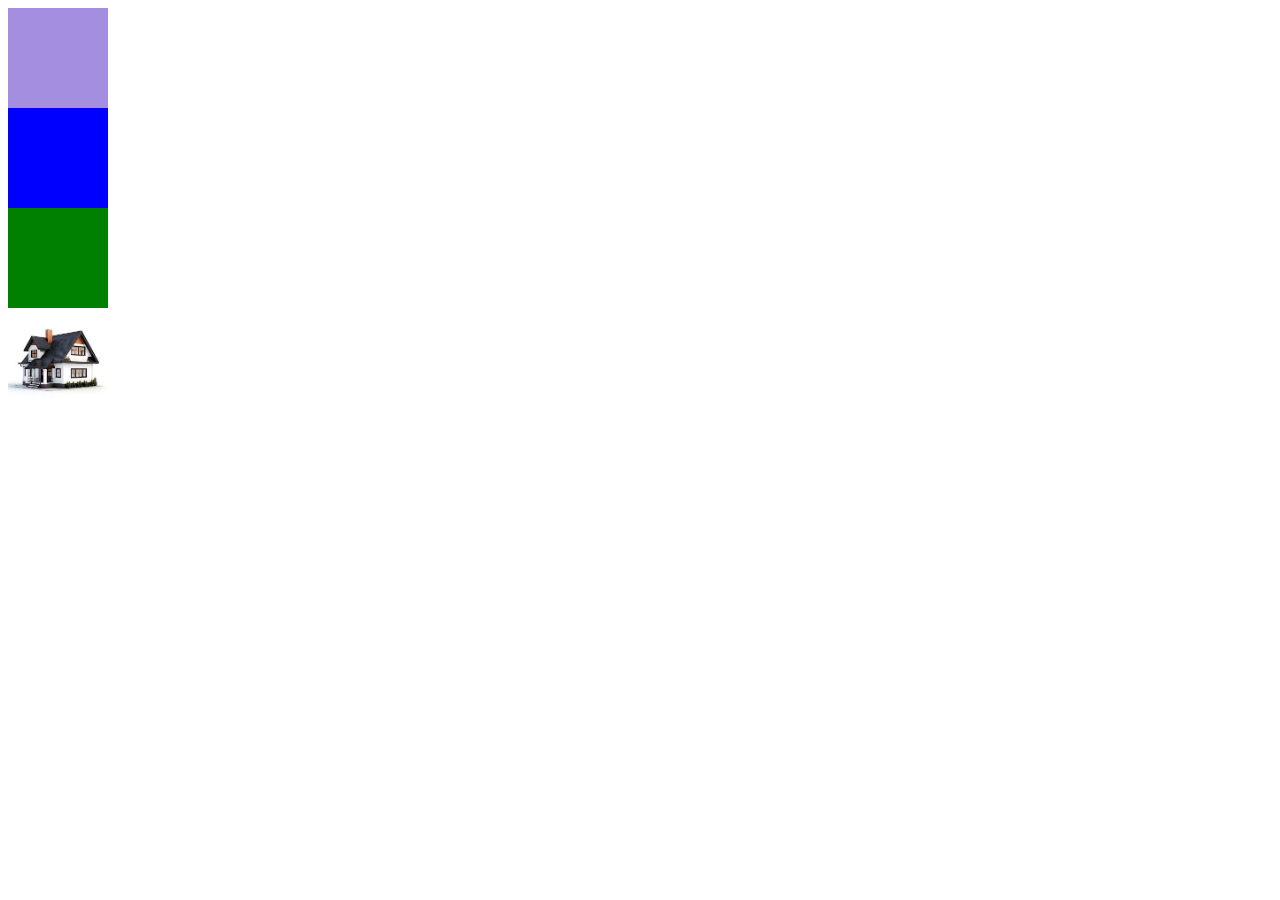
<file: transitions.html>
<!DOCTYPE html>
<html lang="en">
<head>
    <meta charset="UTF-8">
    <meta name="viewport" content="width=device-width, initial-scale=1.0">
    <title>Transitions</title>
    <style>
        #transition1 {
            width: 100px;
            height: 100px;
            background-color: rgb(164, 142, 224);;
            /*
            transition-property: width;
            transition-duration: 3s;
            */
            transition: width 3s;
        }

        #transition1:hover {
            width: 300px;
        }

        #transition2 {
            width: 100px;
            height: 100px;
            background-color: blue;
            transition: width 3s, height 3s;
            transition-timing-function: linear, ease-in;
        }

        #transition2:hover {
            width: 300px;
            height: 300px;
        }

        #transition3 {
            background-color: green;
            width: 100px;
            height: 100px;
            transition: background-color 3s;
            transition-timing-function: linear;

        }

        #transition3:hover {
            background-color: yellow;
        }

        #transition4 {
            background-color: bisque;
            color: white;
            width: 100px;
            height: 100px;
            border-radius: 6px;
            transition: border-radius 3s;
            transition-delay: 1s;
        }

        #transition4:hover {
            border-radius: 50%;
        }

    </style>
</head>
<body>
    <div id="transition1"></div>
    <div id="transition2"></div>
    <div id="transition3"></div>
    <img src="assets/images/casa.jpg" id="transition4" />
</body>

</html>
</file>
<file: assets/styles/styles.css>
h2 {
    color: green;
}

.cell-header{
    background-color: aquamarine;
    font-weight: bold;
}

body {
    font-family: Arial, sans-serif;
}

h1 {
    text-align: center;
    color: #333;
}

table {
    width: 100%;
    border-collapse: collapse;
    margin: 20px 0;
}

th, td {
    border: 1px solid #999;
    padding: 10px;
    text-align: left;
}

th {
    background-color: #f3f3f3;
}
</file>
